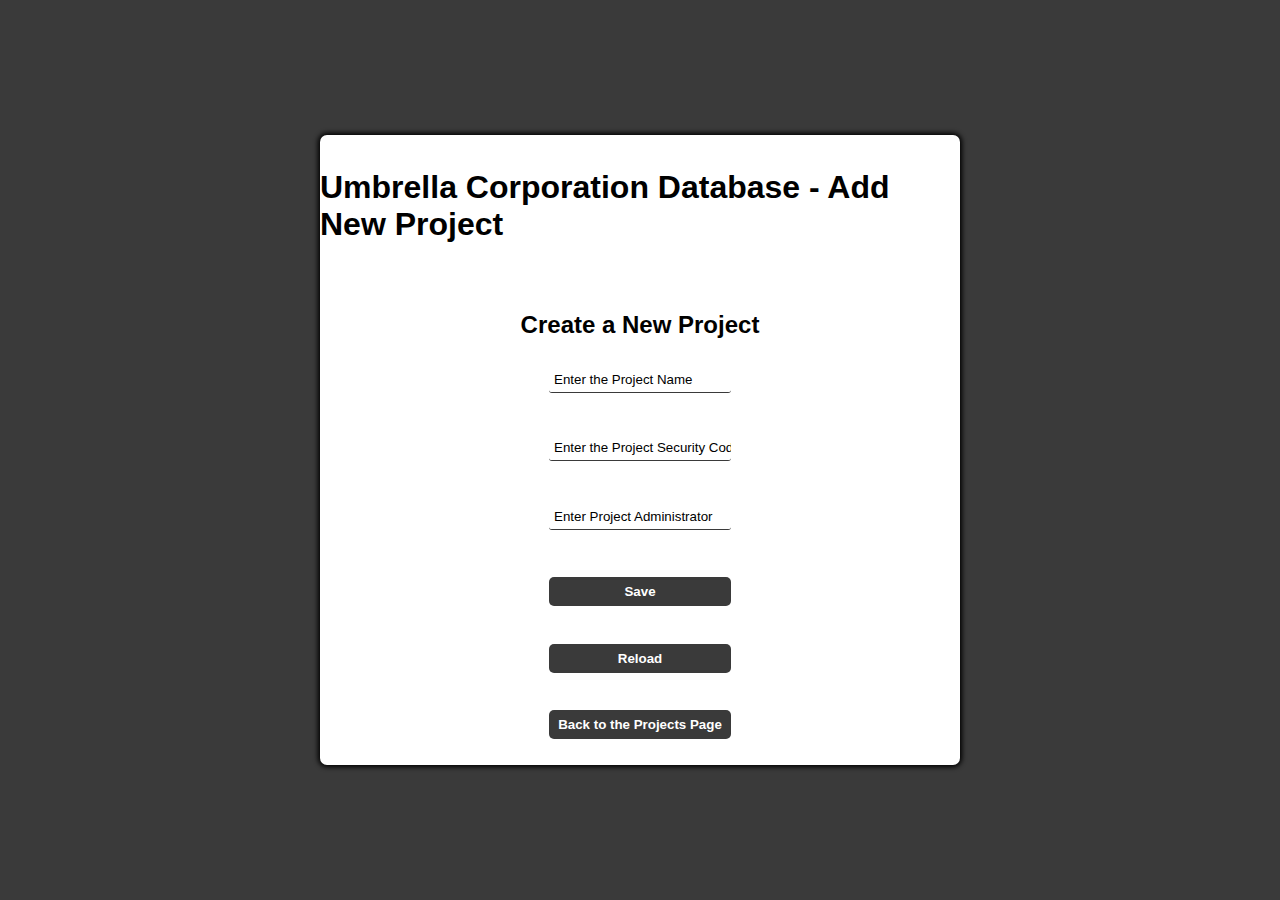
<file: newProject.html>
<!--

-->
<!DOCTYPE html>
<html lang="en">

<head>
  <meta charset="UTF-8">
  <meta name="viewport" content="width=device-width, initial-scale=1.0">
  <title>Umbrella Database Access - New Project</title>
  <link rel="stylesheet" href="newProject.css">
  <script defer src="newProject.js"></script>
</head>

<body>
  <main id="main-holder">
    <h1 id="login-header">Umbrella Corporation Database - Add New Project</h1>
	<h2 id="login-header">Create a New Project</h2>
		
    <form id="newProjectsForm">
      <input type="text" name="projectName" id="password-field" class="newProject-form-field" autocomplete="off" placeholder="Enter the Project Name">
	  <h3 id="gapText"></h3>
      <input type="text" name="projectCode" id="password-field" class="newProject-form-field" autocomplete="off" placeholder="Enter the Project Security Code">
	  <h3 id="gapText"></h3>
	  <input type="text" name="projectAdmin" id="password-field" class="newProject-form-field" autocomplete="off" placeholder="Enter Project Administrator">
	  <h3 id="gapText"></h3>
      <input type="submit" value="Save" id="save-form-submit">
	  <h3 id="gapText"></h3>
	  <input type="submit" value="Reload" id="reload-submit">
	  <h3 id="gapText"></h3>
	  <input type="submit" value="Back to the Projects Page" id="backToProjects">
    </form>

  </main>
</body>

</html>
</file>
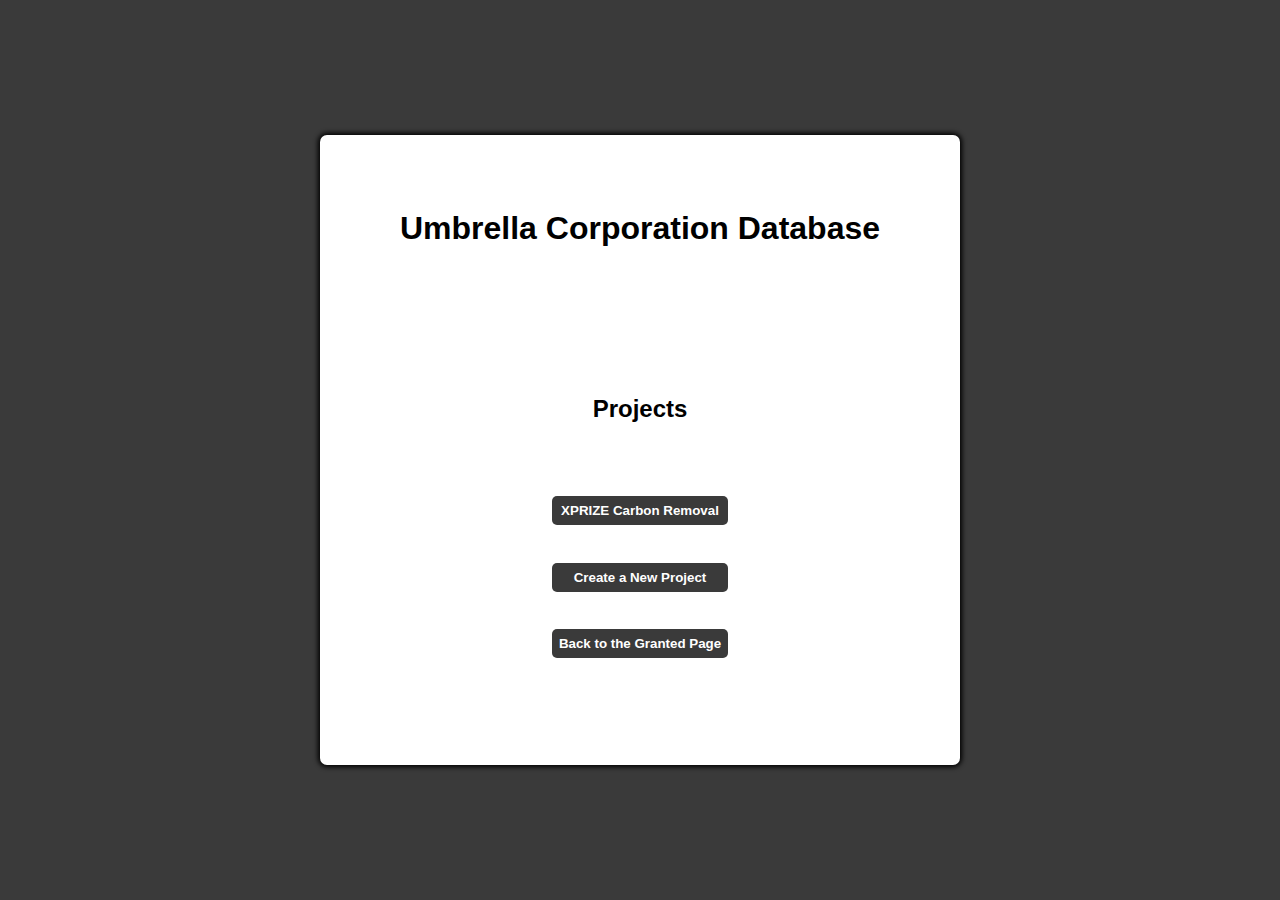
<file: projects.html>
<!--

-->
<!DOCTYPE html>
<html lang="en">

<head>
  <meta charset="UTF-8">
  <meta name="viewport" content="width=device-width, initial-scale=1.0">
  <title>Umbrella Database Access - Projects</title>
  <link rel="stylesheet" href="projects_style.css">
  <script defer src="projects.js"></script>
</head>

<body>
  <main id="main-holder">
    <h1 id="login-header">Umbrella Corporation Database</h1>
	<h2 id="login-header">Projects</h2>
		
    <form id="projects-form">
      <input type="submit" value="XPRIZE Carbon Removal" id="projectCarbonRemoval">
	  <h3 id="gapText"></h3>
      <input type="submit" value="Create a New Project" id="createProject">
	  <h3 id="gapText"></h3>
	  <input type="submit" value="Back to the Granted Page" id="backToGranted">
    </form>

  </main>
</body>

</html>
</file>
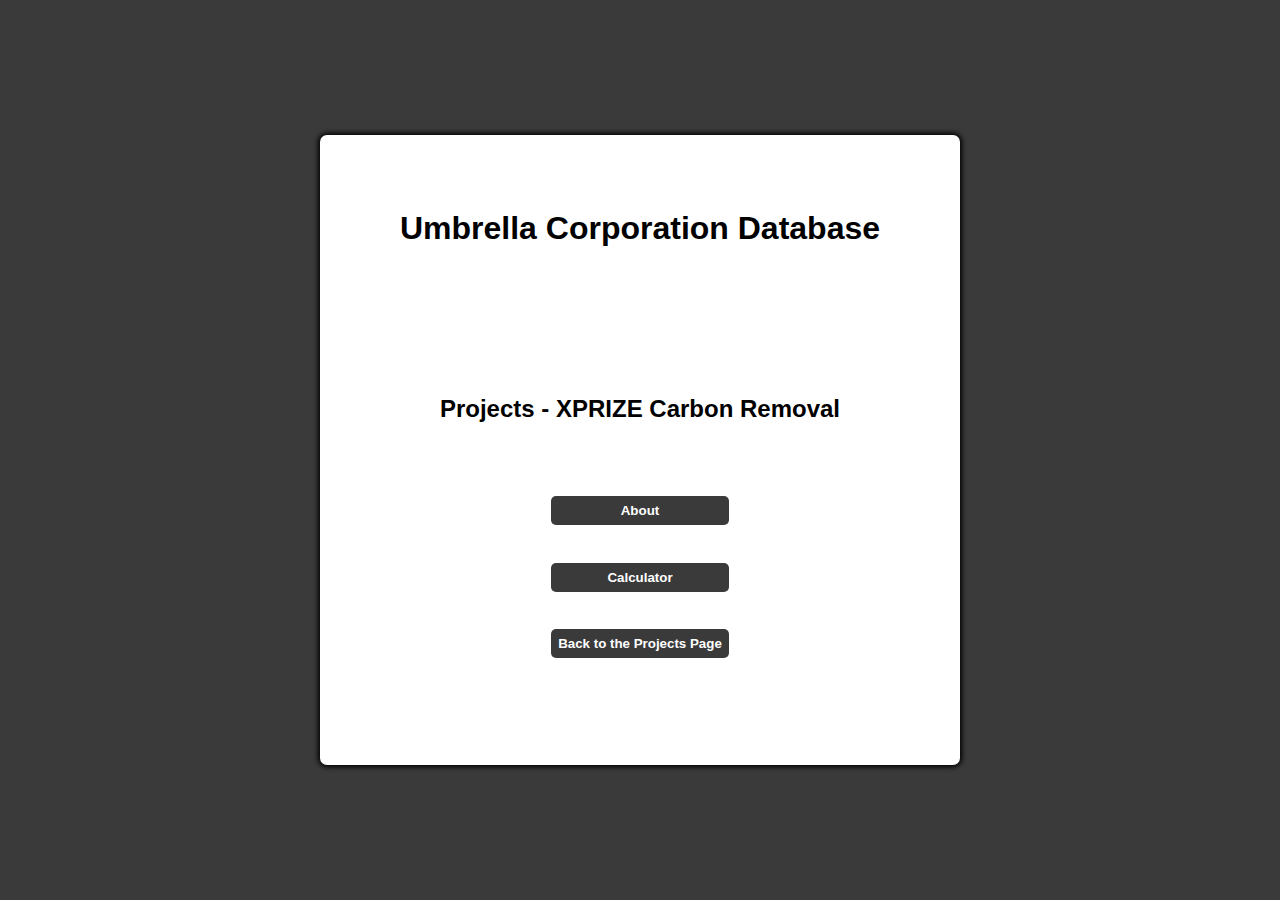
<file: xprizeCarbonRemoval.html>
<!--

-->
<!DOCTYPE html>
<html lang="en">

<head>
  <meta charset="UTF-8">
  <meta name="viewport" content="width=device-width, initial-scale=1.0">
  <title>Umbrella Database Access - Projects</title>
  <link rel="stylesheet" href="xprizeCarbonRemoval.css">
  <script defer src="carbonRemoval.js"></script>
</head>

<body>
  <main id="main-holder">
    <h1 id="login-header">Umbrella Corporation Database</h1>
	<h2 id="login-header">Projects - XPRIZE Carbon Removal</h2>
		
    <form id="carbon-removal-form">
      <input type="submit" value="About" id="aboutThisProject">
	  <h3 id="gapText"></h3>
	    <input type="submit" value="Calculator" id="calc">
	    <h3 id="gapText"></h3>
	    <input type="submit" value="Back to the Projects Page" id="backToProjects">
    </form>

  </main>
</body>

</html>
</file>
<file: newProject.css>
html {
  height: 100%;
}

body {
  height: 100%;
  margin: 0;
  font-family: Arial, Helvetica, sans-serif;
  display: grid;
  justify-items: center;
  align-items: center;
  background-color: #3a3a3a;
}

#main-holder {
  width: 50%;
  height: 70%;
  display: grid;
  justify-items: center;
  align-items: center;
  background-color: white;
  border-radius: 7px;
  box-shadow: 0px 0px 5px 2px black;
}

#newProjectsForm {
  align-self: flex-start;
  display: grid;
  justify-items: center;
  align-items: center;
}

.newProject-form-field::placeholder {
  color: black;
}

.newProject-form-field {
  border: none;
  border-bottom: 1px solid #3a3a3a;
  margin-bottom: 10px;
  border-radius: 3px;
  outline: none;
  padding: 0px 0px 5px 5px;
  background-color: white;
}

#save-form-submit {
  width: 100%;
  padding: 7px;
  border: none;
  border-radius: 5px;
  color: white;
  font-weight: bold;
  background-color: #3a3a3a;
  cursor: pointer;
  outline: none;
}

#reload-submit {
  width: 100%;
  padding: 7px;
  border: none;
  border-radius: 5px;
  color: white;
  font-weight: bold;
  background-color: #3a3a3a;
  cursor: pointer;
  outline: none;
}

#backToProjects {
  width: 100%;
  padding: 7px;
  border: none;
  border-radius: 5px;
  color: white;
  font-weight: bold;
  background-color: #3a3a3a;
  cursor: pointer;
  outline: none;
}
</file>
<file: projects_style.css>
html {
  height: 100%;
}

body {
  height: 100%;
  margin: 0;
  font-family: Arial, Helvetica, sans-serif;
  display: grid;
  justify-items: center;
  align-items: center;
  background-color: #3a3a3a;
}

#main-holder {
  width: 50%;
  height: 70%;
  display: grid;
  justify-items: center;
  align-items: center;
  background-color: white;
  border-radius: 7px;
  box-shadow: 0px 0px 5px 2px black;
}

#projects-form {
  align-self: flex-start;
  display: grid;
  justify-items: left;
  align-items: left;
}

#projectCarbonRemoval {
  width: 100%;
  padding: 7px;
  border: none;
  border-radius: 5px;
  color: white;
  font-weight: bold;
  background-color: #3a3a3a;
  cursor: pointer;
  outline: none;
}

#createProject {
  width: 100%;
  padding: 7px;
  border: none;
  border-radius: 5px;
  color: white;
  font-weight: bold;
  background-color: #3a3a3a;
  cursor: pointer;
  outline: none;
}

#backToGranted {
  width: 100%;
  padding: 7px;
  border: none;
  border-radius: 5px;
  color: white;
  font-weight: bold;
  background-color: #3a3a3a;
  cursor: pointer;
  outline: none;
}
</file>
<file: xprizeCarbonRemoval.css>
html {
  height: 100%;
}

body {
  height: 100%;
  margin: 0;
  font-family: Arial, Helvetica, sans-serif;
  display: grid;
  justify-items: center;
  align-items: center;
  background-color: #3a3a3a;
}

#main-holder {
  width: 50%;
  height: 70%;
  display: grid;
  justify-items: center;
  align-items: center;
  background-color: white;
  border-radius: 7px;
  box-shadow: 0px 0px 5px 2px black;
}

#carbon-removal-form {
  align-self: flex-start;
  display: grid;
  justify-items: center;
  align-items: center;
}

#aboutThisProject {
  width: 100%;
  padding: 7px;
  border: none;
  border-radius: 5px;
  color: white;
  font-weight: bold;
  background-color: #3a3a3a;
  cursor: pointer;
  outline: none;
}

#backToProjects {
  width: 100%;
  padding: 7px;
  border: none;
  border-radius: 5px;
  color: white;
  font-weight: bold;
  background-color: #3a3a3a;
  cursor: pointer;
  outline: none;
}

#calc {
  width: 100%;
  padding: 7px;
  border: none;
  border-radius: 5px;
  color: white;
  font-weight: bold;
  background-color: #3a3a3a;
  cursor: pointer;
  outline: none;
}
</file>
